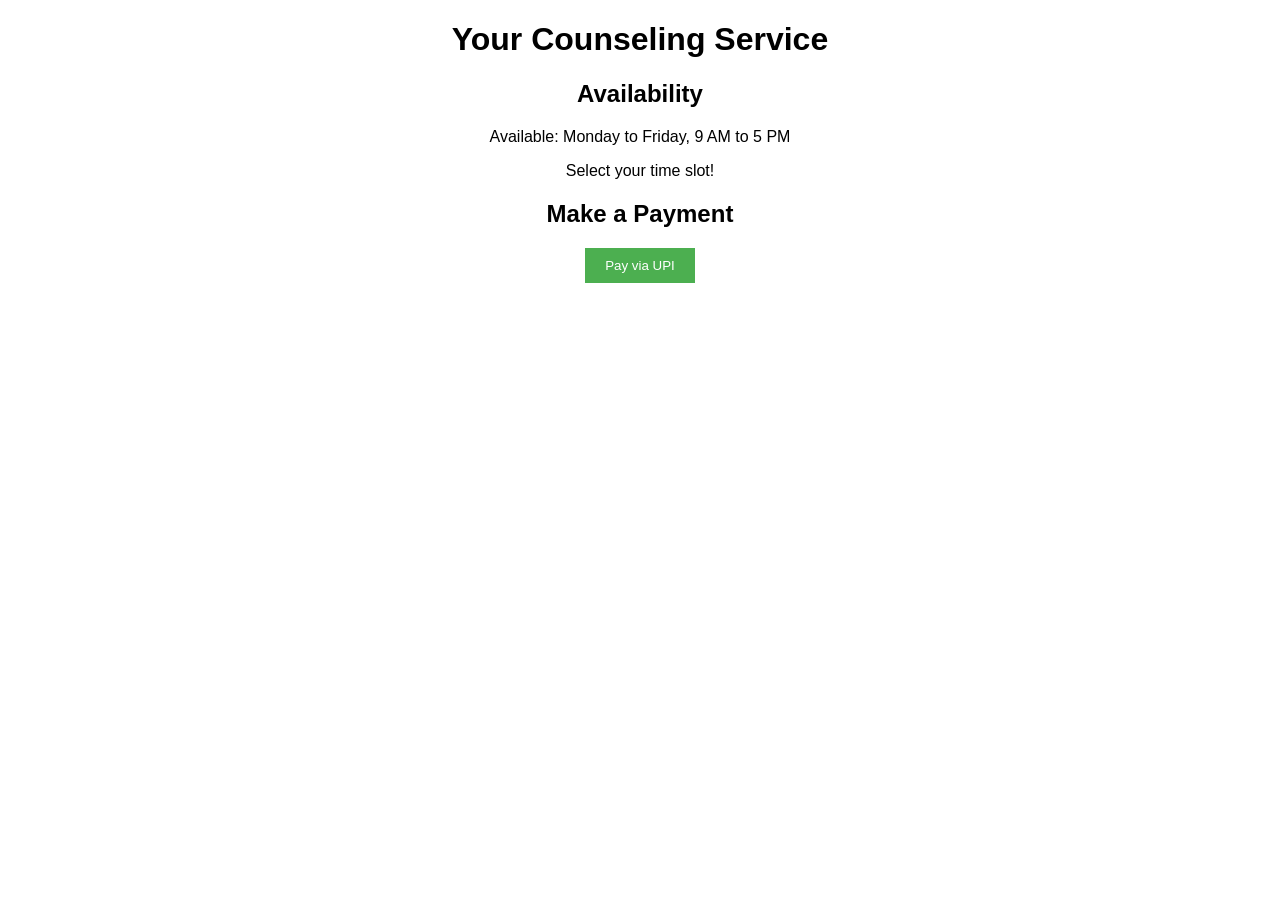
<file: connect.html>
<!DOCTYPE html>
<html lang="en">
<head>
    <meta charset="UTF-8">
    <meta name="viewport" content="width=device-width, initial-scale=1.0">
    <title>Your Counseling Service</title>
    <style>
        body { font-family: Arial, sans-serif; text-align: center; }
        .calendar { margin: 20px auto; }
        button { padding: 10px 20px; background-color: #4CAF50; color: white; border: none; cursor: pointer; }
        button:hover { background-color: #45a049; }
    </style>
</head>
<body>
    <h1>Your Counseling Service</h1>
    <div class="calendar">
        <h2>Availability</h2>
        <!-- Replace this with your actual calendar display -->
        <p>Available: Monday to Friday, 9 AM to 5 PM</p>
        <p>Select your time slot!</p>
        <!-- Here you can implement a simple calendar interface -->
    </div>
    <div>
        <h2>Make a Payment</h2>
        <button onclick="window.location.href='upi://pay?pa=your_upi_id@bank&pn=YourName&mc=1234&tid=txn_id&tn=Payment%20for%20Counseling&am=amount&cu=INR&url=https://example.com'">
            Pay via UPI
        </button>
    </div>
</body>
</html>
</file>
